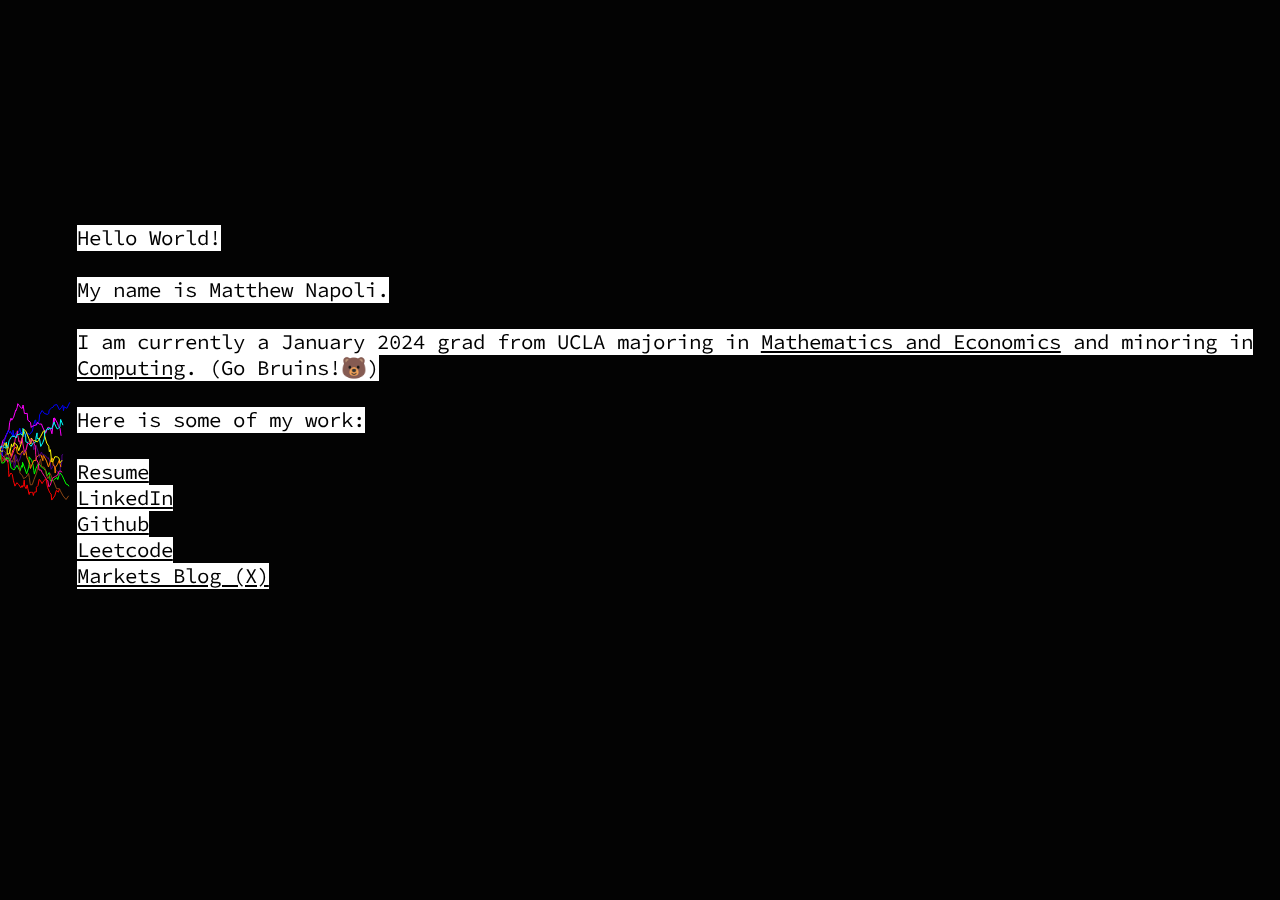
<file: index.html>
<!DOCTYPE html>
<html lang="en">
<head>
    <meta charset="UTF-8">
    <meta name="viewport" content="width=device-width, initial-scale=1.0">
    <title>Matthew Napoli</title>
    <style type="text/css">
        canvas {
            border: 0;
            background: #030303;
            position: absolute;
            top: 0;
            left: 0;
            width: 100%;
            height: 100%;
        }

        body {
            margin: 0;
            font-family: 'Source Code Pro', monospace;
        }

        #typewriter {
            position: absolute;
            top: 25%;
            left: 6%;
            font-size: 130%;
            text-align: left;
            z-index: 1;
        }

        .clickable-underline {
            color: black;
            text-decoration: underline;
        }
    </style>
    <link href="https://fonts.googleapis.com/css2?family=Source+Code+Pro:ital,wght@0,200;0,400;1,300&display=swap" rel="stylesheet">
</head>


<body>
    <canvas></canvas>
    <script src="canvas.js"></script>
    <div id="typewriter">
        <mark style="background: #ffffff">
            Hello World!<br><br>

            My name is Matthew Napoli.<br><br>

            I am currently a January 2024 grad from UCLA majoring in <u>Mathematics and Economics</u> and minoring in <u>Computing</u>. (Go Bruins!🐻)<br><br>

            Here is some of my work: <br> <br>

            <a href="\Mathew Napoli Resume 2024.pdf" class="clickable-underline">Resume</a><br>
            <a href="https://www.linkedin.com/in/matthew--napoli/" class="clickable-underline">LinkedIn</a><br>
            <a href="https://github.com/matthewnapoli" class="clickable-underline">Github</a><br>
            <a href="https://leetcode.com/matthewzz/" class="clickable-underline">Leetcode</a><br>
            <a href="https://x.com/NapoliMatt92032" class="clickable-underline">Markets Blog (X)</a><br><br>
        </mark>
</body>


</html>
</file>
